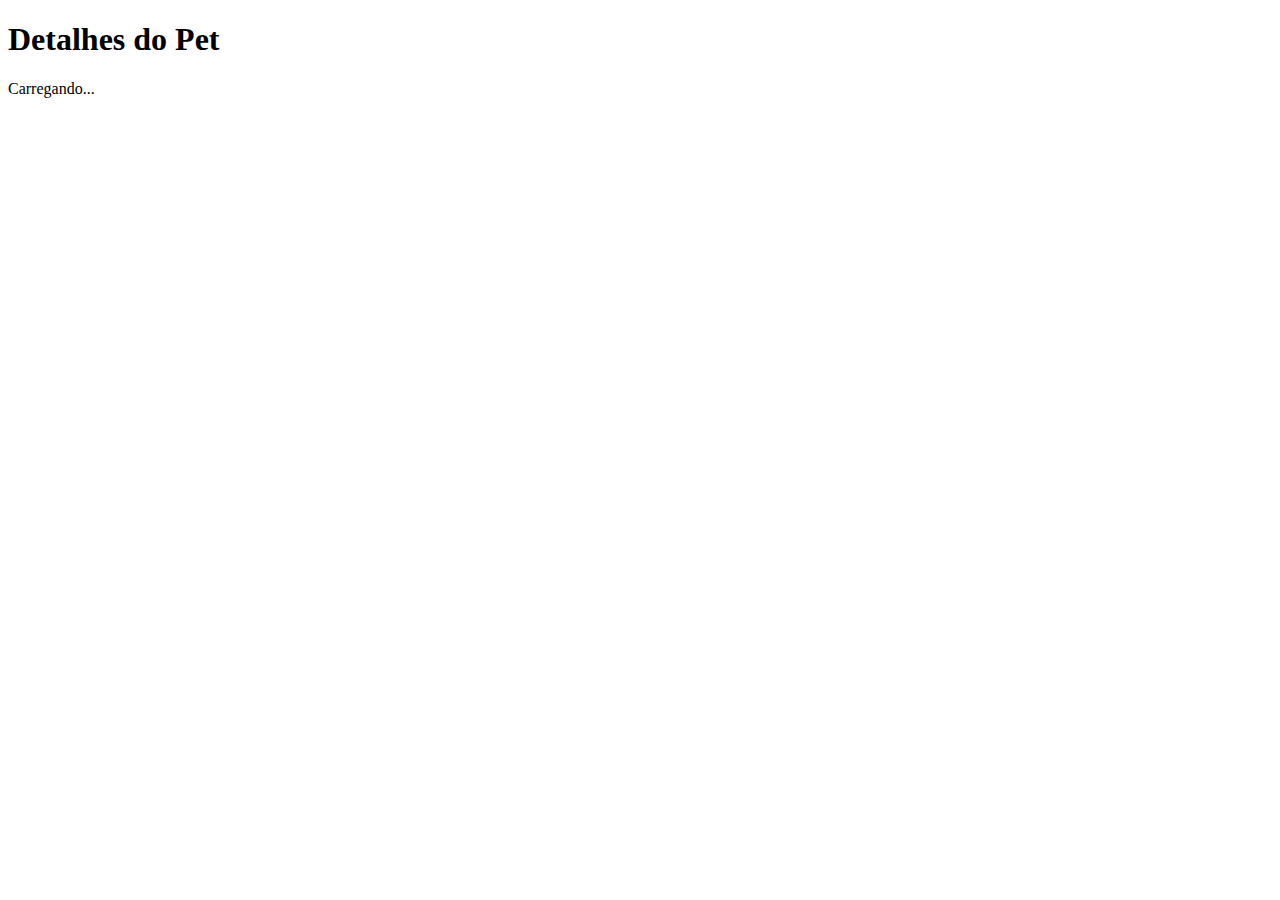
<file: detalhes-teste.html>
<!DOCTYPE html>
<html lang="pt-BR">
<head>
  <meta charset="UTF-8" />
  <title>Detalhes do Pet</title>
</head>
<body>
  <h1>Detalhes do Pet</h1>
  <p id="petIdDisplay">Carregando...</p>

  <script>
  


    document.addEventListener('DOMContentLoaded', () => {
  const params = new URLSearchParams(window.location.search);
const currentPetId = params.get('petId');


      const petIdDisplay = document.getElementById('petIdDisplay');

      if (petId) {
        console.log('ID do pet:', petId);
        petIdDisplay.textContent = `ID do pet: ${petId}`;
        // Aqui você pode chamar sua função para buscar os detalhes do pet pelo petId
      } else {
        console.warn('ID do pet não encontrado na URL.');
        petIdDisplay.textContent = "ID do pet não disponível. Por favor, abra a página com o parâmetro 'petId' na URL.";
      }
    });
  </script>
</body>
</html>
</file>
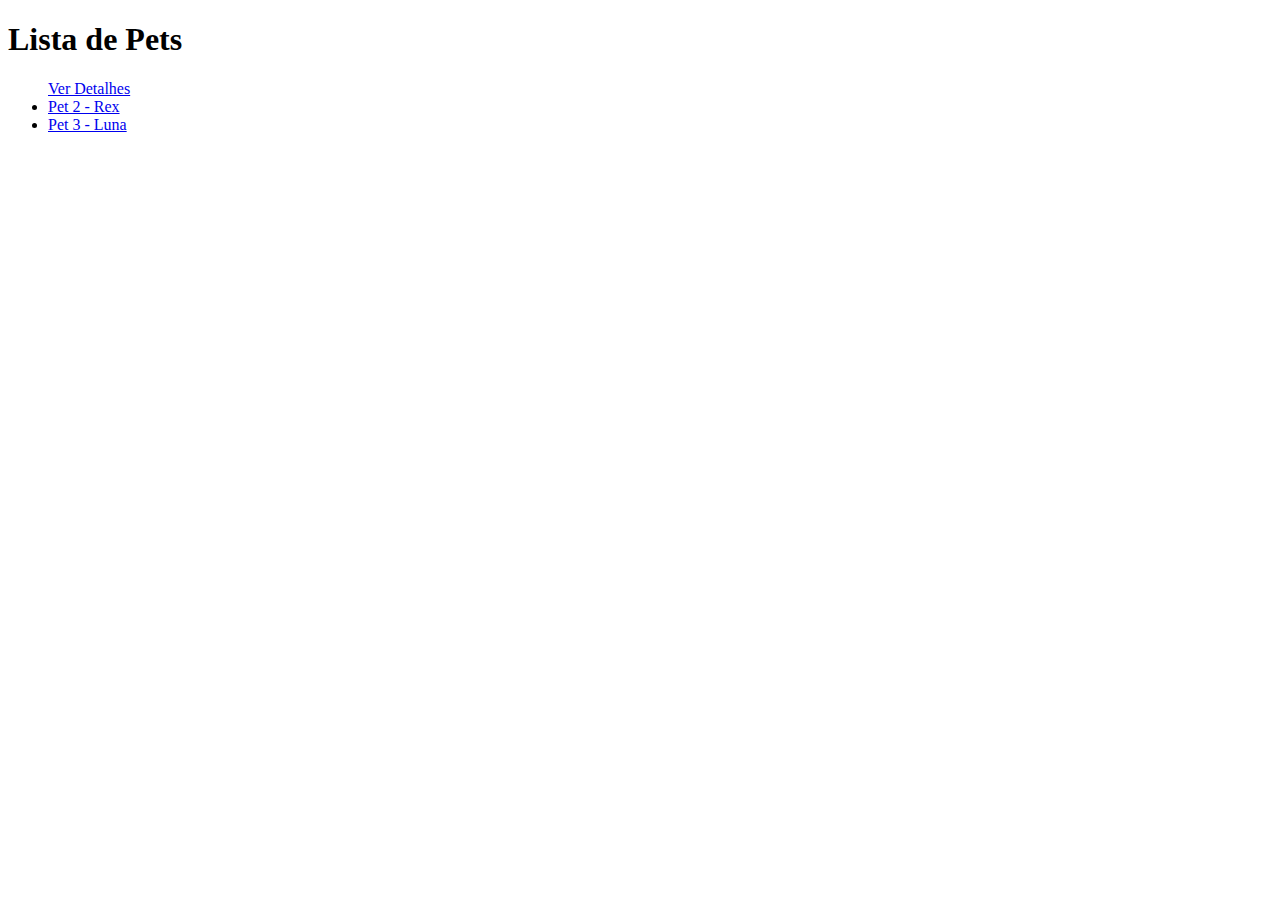
<file: teste.html>
<!DOCTYPE html>
<html lang="pt-BR">
<head>
  <meta charset="UTF-8" />
  <title>Lista de Pets</title>
</head>
<body>
  <h1>Lista de Pets</h1>
  <ul>
 <a href="./Detalhes/detalhes-teste.html?petId=52cbc36c-bd71-420e-a1f9-f284c9cc9673">Ver Detalhes</a>

    <li><a href="detalhes-teste.html">Pet 2 - Rex</a></li>
    <li><a href="detalhes-teste.html">Pet 3 - Luna</a></li>
  </ul>
</body>
</html>
</file>
